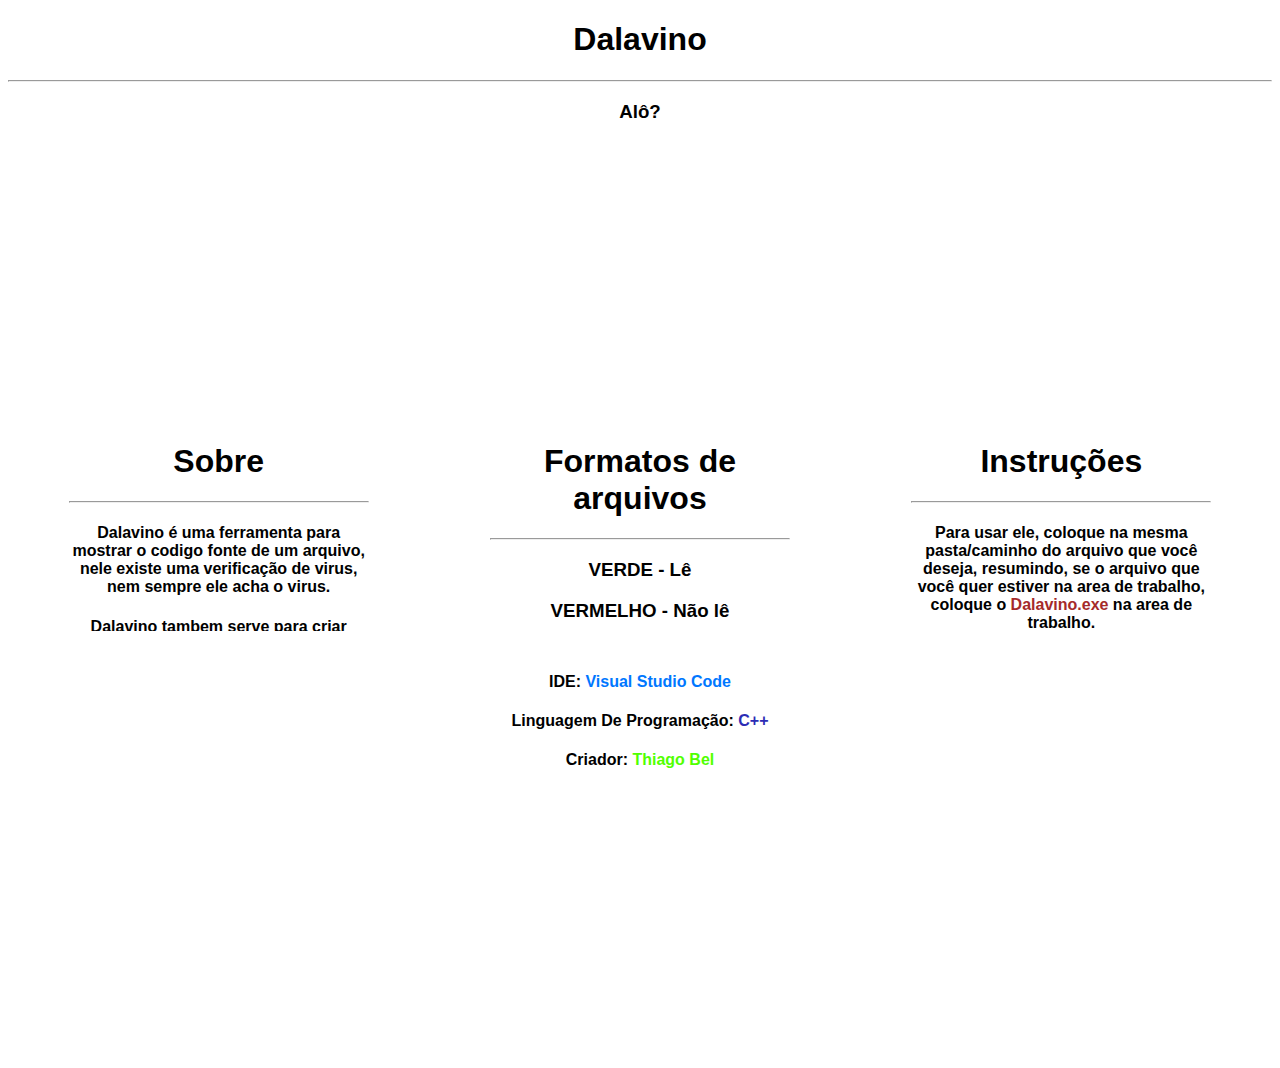
<file: index.html>
<!DOCTYPE html>
<html id="all" lang="pt-br">

<head>
    <meta charset="UTF-8">
    <meta name="viewport" content="width=device-width, initial-scale=1.0">
    <link rel="shortcut icon" href="design/images/neiste.png" type="image/x-icon">
    <link rel="stylesheet" href="design/script/all.css">
    <title id="title">Dalavino</title>
</head>

<body style="text-align: center; perspective: 800px;" id="body">
    <header>
        <h1 class="neiste"> <b id="jackA" class="jack">(:</b> <b onclick="segredoDOIS()" id="segredo2">Dalav</b><b
                onclick="segredoUM()" id="segredo1">i</b>no <b id="jackB" class="jack">:)</b></h1>
        <hr class="hr" id="dividir">
    </header>
    <h3>Alô?</h3>
    <br>
    <div id="geral">
        <!-- <button onclick="baixar()" id="baixar">Baixar</button> -->
        <button class="verver" onclick="library()" id="baixar">Entrar</button>
        <br>
        <!-- <button class="verver" onclick="printA()" id="baixarA">Print</button> -->
        <div style="display: none;" id="subs">
            <h1 id="assd">Esse arquivo não funciona para mobile >:(</h1>
        </div>
    </div>
    <div id="geralt">
        <div id="gerall">
            <div id="resumo">
                <h1 class="minu">Sobre</h1>
                <hr>
                <h4 class="minu">Dalavino é uma ferramenta para mostrar o codigo fonte de um arquivo, nele existe uma verificação de
                    virus, nem sempre ele acha o virus.</h4>
                <h4 class="minu">Dalavino tambem serve para criar arquivos, mas não é uma boa ideia usar pois ele buga ao usar
                    caracteres invalidos ou com acentos.</h4>
            </div>
        </div>
        <div id="gerall">
            <div id="aviso">
                <h1 class="minu">Formatos de arquivos</h1>
                <hr>
                <h3 class="minu"><b id="verde">VERDE</b> - Lê</h3>
                <h3 class="minu"><b id="vermelho">VERMELHO</b> - Não lê</h3>
                <h4 class="minu" id="verde">.txt, .csv, .json, .xml, .ini, .log, .html, .htm, .cpp, .h, .java, .py, .bin, .dat, .yml,
                    .yaml, .c, .bat, .cmd, .vbs, .vb, .js, .cxx, .cc, etc</h4>
                <h4 class="minu" id="vermelho">.pdf, .doc, .docx, .xls, .xlsx, .ppt, .pptx, .mp3, .mp4, .avi, .mkv, .jpg, .jpeg,
                    .png, .gif, .tiff, .zip, .rar, .7z, .exe, .dll, .iso, etc</h4>
            </div>
        </div>
        <div id="gerall">
            <div id="inst">
                <h1 class="minu">Instruções</h1>
                <hr>
                <h4 class="minu">Para usar ele, coloque na mesma pasta/caminho do arquivo que você deseja, resumindo, se o arquivo
                    que você quer estiver na area de trabalho, coloque o <b id="nomeApp">Dalavino.exe</b> na area de
                    trabalho.</h4>
                <h4 class="minu">Se você quiser criar arquivos, digite <b id="num">2</b>, caso quiser ler um arquivo, digite <b
                        id="num">1</b>.</h4>
                <h4 class="minu">Se quiser sair do app, digite <b id="nomeKey">3</b>.</h4>
                <h4 class="minu">Se quiser parar de editar/adicionar textos no arquivo, digite <b id="nomeKey">@fim</b>.</h4>
                <h4 class="minu">Não coloque acentos ou caracteres desconhecidos quando for criar, pois por algum motivo, ele irá
                    substituir por um caractere especial.</h4>
            </div>
        </div>
    </div>
    <br>
    <div id="footer">
        <h4 id="elemento1">IDE: <b id="vscode">Visual Studio Code</b></h4>
        <h4 id="elemento2">Linguagem De Programação: <b id="cpp">C++</b></h4>
        <h4 id="elemento3">Criador: <b id="tb">Thiago Bel</b></h4>
    </div>
    <div id="circleA">
        <div id="circle"></div>
    </div>

    <!-- <img id="print" src="design/images/print.png" alt="Print"> -->
    <!-- <div id="draw">
        <h1>Dalavino</h1>
        <h4>Digite o nome do arquivo: <br>-&gt;<b id="user">Arquivo.txt</b></h4>
        <br>
        <h4>Arquivo</h4>
        <h4>=========</h4>
        <h4>Hello, World!</h4>
        <h4>=========</h4>
        <h4>Deseja ativar a verifica├º├úo de v├¡rus? (sim/nao): <b id="user">sim</b></h4>
        <h4>Relatados: 0 supostas amea├ºas.</h4>
        <h4>Possivelmente isso n├úo pode danificar diretamente, apenas se tiver um link malicioso dentro, mas ├® bom se prevenir.</h4>
        <h4>'@sair' / '@exit' para sair</h4>
        <h4>Digite o nome do arquivo.</h4>
        <h4>-&gt;</h4>
    </div> -->
    <!-- <script src="scripts/mobile/mp.js"></script> -->
    <script src="scripts/tests/res/teste.js"></script>
    <script src="scripts/secrets/segredinhos.js"></script>
    <script src="scripts/download/script.js"></script>
</body>

</html>
</file>
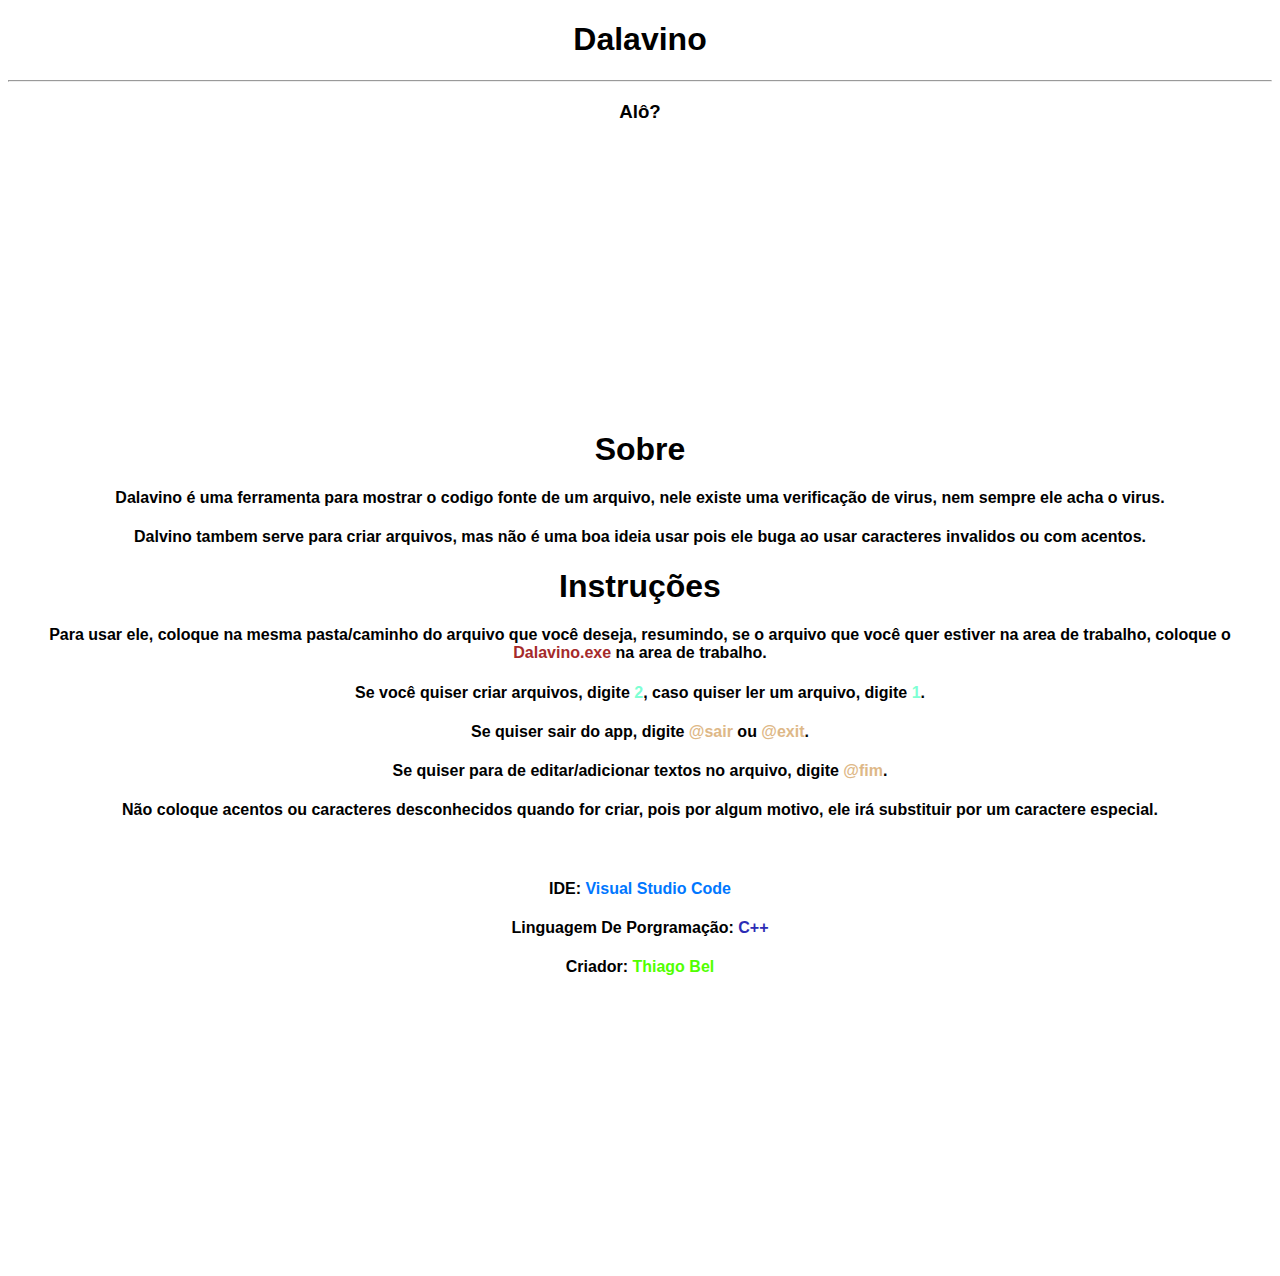
<file: Neiste/index.html>
<!DOCTYPE html>
<html id="all" lang="pt-br">
<head>
    <meta charset="UTF-8">
    <meta name="viewport" content="width=device-width, initial-scale=1.0">
    <link rel="shortcut icon" href="design/images/neiste.png" type="image/x-icon">
    <link rel="stylesheet" href="design/script/style.css">
    <link rel="stylesheet" href="design/script/keyframes.css">
    <link rel="stylesheet" href="design/script/fonts.css">
    <link rel="stylesheet" href="design/script/draw.css">
    <title id="title">Dalavino</title>
</head>
<body style="text-align: center; perspective: 800px;" id="body">
    <header>
        <h1 class="neiste"> <b id="jackA" class="jack">(:</b> <b onclick="segredoDOIS()" id="segredo2">Dalav</b><b onclick="segredoUM()" id="segredo1">i</b>no <b id="jackB" class="jack">:)</b></h1>
        <hr id="dividir">
    </header>
    <h3>Alô?</h3>
    <br>
    <div id="geral">
        <button onclick="baixar()" id="baixar">Baixar</button>
        <br>
        <button onclick="printA()" id="baixarA">Print</button>
        <div style="display: none;" id="subs">
            <h1 id="assd">Esse arquivo não funciona para mobile >:(</h1>
        </div>
    </div>
    <div id="resumo">
        <h1>Sobre</h1>
        <h4>Dalavino é uma ferramenta para mostrar o codigo fonte de um arquivo, nele existe uma verificação de virus, nem sempre ele acha o virus.</h4>
        <h4>Dalvino tambem serve para criar arquivos, mas não é uma boa ideia usar pois ele buga ao usar caracteres invalidos ou com acentos.</h4>
    </div>
    <div id="inst">
        <h1>Instruções</h1>
        <h4>Para usar ele, coloque na mesma pasta/caminho do arquivo que você deseja, resumindo, se o arquivo que você quer estiver na area de trabalho, coloque o <b id="nomeApp">Dalavino.exe</b> na area de trabalho.</h4>
        <h4>Se você quiser criar arquivos, digite <b id="num">2</b>, caso quiser ler um arquivo, digite <b id="num">1</b>.</h4>
        <h4>Se quiser sair do app, digite <b id="nomeKey">@sair</b> ou <b id="nomeKey">@exit</b>.</h4>
        <h4>Se quiser para de editar/adicionar textos no arquivo, digite <b id="nomeKey">@fim</b>.</h4>
        <h4>Não coloque acentos ou caracteres desconhecidos quando for criar, pois por algum motivo, ele irá substituir por um caractere especial.</h4>
    </div>
    <br>
    <div id="footer">
        <h4 id="elemento1">IDE: <b id="vscode">Visual Studio Code</b></h4>
        <h4 id="elemento2">Linguagem De Porgramação: <b id="cpp">C++</b></h4>
        <h4 id="elemento3">Criador: <b id="tb">Thiago Bel</b></h4>
    </div>
    <div id="circleA"><div id="circle"></div></div>
    
    <!-- <img id="print" src="design/images/print.png" alt="Print"> -->
    <!-- <div id="draw">
        <h1>Dalavino</h1>
        <h4>Digite o nome do arquivo: <br>-&gt;<b id="user">Arquivo.txt</b></h4>
        <br>
        <h4>Arquivo</h4>
        <h4>=========</h4>
        <h4>Hello, World!</h4>
        <h4>=========</h4>
        <h4>Deseja ativar a verifica├º├úo de v├¡rus? (sim/nao): <b id="user">sim</b></h4>
        <h4>Relatados: 0 supostas amea├ºas.</h4>
        <h4>Possivelmente isso n├úo pode danificar diretamente, apenas se tiver um link malicioso dentro, mas ├® bom se prevenir.</h4>
        <h4>'@sair' / '@exit' para sair</h4>
        <h4>Digite o nome do arquivo.</h4>
        <h4>-&gt;</h4>
    </div> -->
    <script src="scripts/mobile/mp.js"></script>
    <script src="scripts/tests/res/teste.js"></script>
    <script src="scripts/secrets/segredinhos.js"></script>
    <script src="scripts/download/script.js"></script>
</body>
</html>
</file>
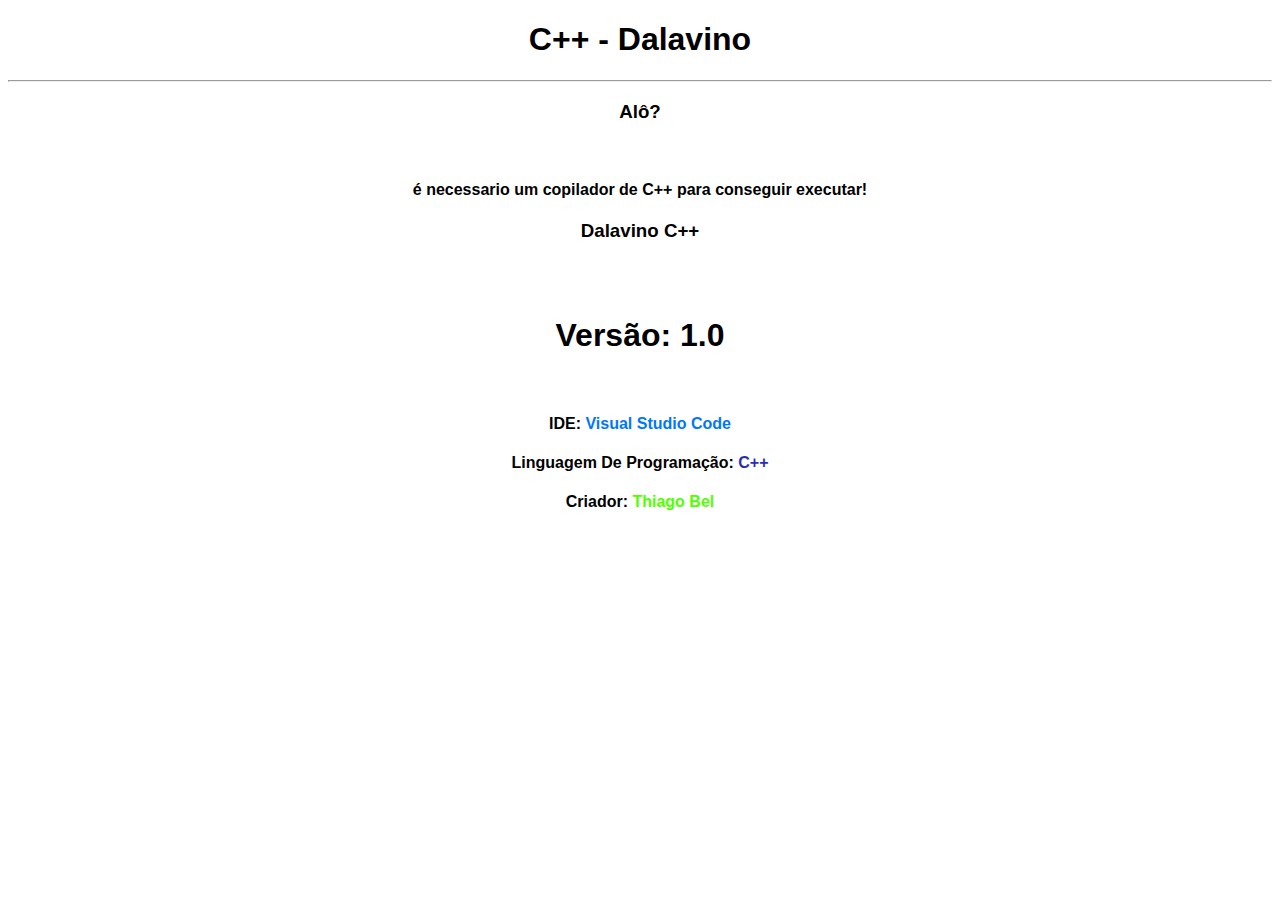
<file: CPP.html>
<!DOCTYPE html>
<html id="all" lang="pt-br">

<head>
    <meta charset="UTF-8">
    <meta name="viewport" content="width=device-width, initial-scale=1.0">
    <link rel="shortcut icon" href="design/images/neiste.png" type="image/x-icon">
    <link rel="stylesheet" href="design/script/all.css">
    <title id="title">C++ - Dalavino</title>
</head>

<body style="text-align: center; perspective: 800px;" id="body">
    <header>
        <h1 class="neiste"> <b id="jackA" class="jack">(:</b> <b onclick="segredoDOIS()" id="segredo2">C++ - Dalav</b><b
                onclick="segredoUM()" id="segredo1">i</b>no <b id="jackB" class="jack">:)</b></h1>
        <hr class="hr" id="dividir">
    </header>
    <h3>Alô?</h3>
    <br>
    <div id="geral">
        <div style="display: none;" id="subs">
            <h1 id="assd">Esse arquivo não funciona para mobile >:(</h1>
        </div>
    </div>
    <div id="Libraryy">
            <div id="dentuu">
                <h4>é necessario um copilador de C++ para conseguir executar!</h4>
                <h3>Dalavino C++</h3>
                <button onclick="baixarCPP()" id="baixarI">Instalar</button>
                <a href="library.html"><button id="baixarI">Voltar</button></a>
            </div>
            <h1>Versão: <strong id="verson">1.0</strong></h1>
    </div>
    <br>
    <div id="footer">
        <h4 id="elemento1">IDE: <b id="vscode">Visual Studio Code</b></h4>
        <h4 id="elemento2">Linguagem De Programação: <b id="cpp">C++</b></h4>
        <h4 id="elemento3">Criador: <b id="tb">Thiago Bel</b></h4>
    </div>
    <div id="circleA">
        <div id="circle"></div>
    </div>

    <!-- <img id="print" src="design/images/print.png" alt="Print"> -->
    <!-- <div id="draw">
        <h1>Dalavino</h1>
        <h4>Digite o nome do arquivo: <br>-&gt;<b id="user">Arquivo.txt</b></h4>
        <br>
        <h4>Arquivo</h4>
        <h4>=========</h4>
        <h4>Hello, World!</h4>
        <h4>=========</h4>
        <h4>Deseja ativar a verifica├º├úo de v├¡rus? (sim/nao): <b id="user">sim</b></h4>
        <h4>Relatados: 0 supostas amea├ºas.</h4>
        <h4>Possivelmente isso n├úo pode danificar diretamente, apenas se tiver um link malicioso dentro, mas ├® bom se prevenir.</h4>
        <h4>'@sair' / '@exit' para sair</h4>
        <h4>Digite o nome do arquivo.</h4>
        <h4>-&gt;</h4>
    </div> -->
    <script src="scripts/tests/res/teste.js"></script>
    <script src="scripts/secrets/segredinhos.js"></script>
    <script src="scripts/download/scriptI.js"></script>
</body>

</html>
</file>
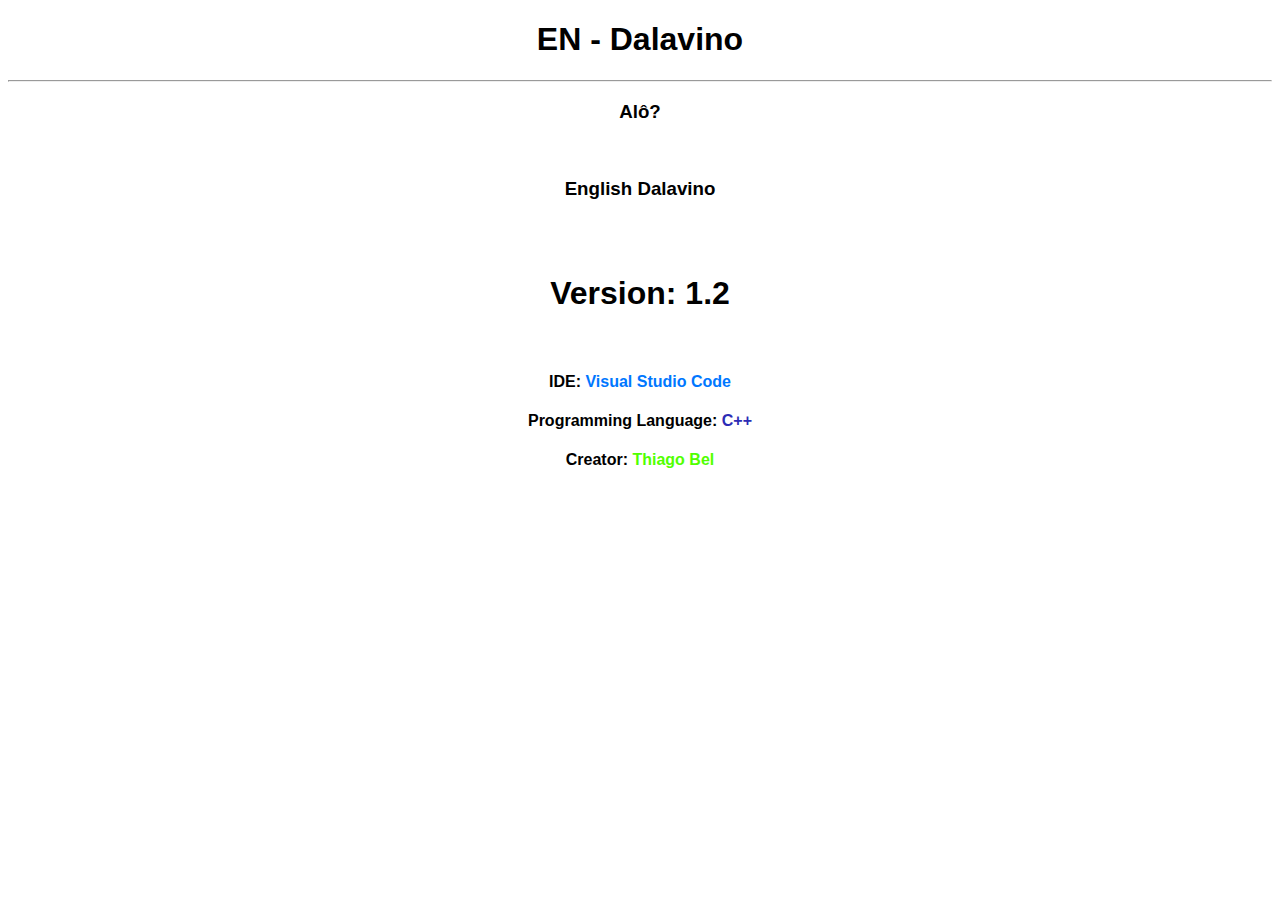
<file: EN.html>
<!DOCTYPE html>
<html id="all" lang="pt-br">

<head>
    <meta charset="UTF-8">
    <meta name="viewport" content="width=device-width, initial-scale=1.0">
    <link rel="shortcut icon" href="design/images/neiste.png" type="image/x-icon">
    <link rel="stylesheet" href="design/script/all.css">
    <title id="title">EN - Dalavino</title>
</head>

<body style="text-align: center; perspective: 800px;" id="body">
    <header>
        <h1 class="neiste"> <b id="jackA" class="jack">(:</b> <b onclick="segredoDOIS()" id="segredo2">EN - Dalav</b><b
                onclick="segredoUM()" id="segredo1">i</b>no <b id="jackB" class="jack">:)</b></h1>
        <hr class="hr" id="dividir">
    </header>
    <h3>Alô?</h3>
    <br>
    <div id="geral">
        <div style="display: none;" id="subs">
            <h1 id="assd">Esse arquivo não funciona para mobile >:(</h1>
        </div>
    </div>
    <div id="Libraryy">
            <div id="dentuu">
                <h3>English Dalavino</h3>
                <button onclick="baixarEN()" id="baixarI">Install</button>
                <a href="library.html"><button id="baixarI">Return</button></a>
            </div>
            <h1>Version: <strong id="verson">1.2</strong></h1>
    </div>
    <br>
    <div id="footer">
        <h4 id="elemento1">IDE: <b id="vscode">Visual Studio Code</b></h4>
        <h4 id="elemento2">Programming Language: <b id="cpp">C++</b></h4>
        <h4 id="elemento3">Creator: <b id="tb">Thiago Bel</b></h4>
    </div>
    <div id="circleA">
        <div id="circle"></div>
    </div>

    <!-- <img id="print" src="design/images/print.png" alt="Print"> -->
    <!-- <div id="draw">
        <h1>Dalavino</h1>
        <h4>Digite o nome do arquivo: <br>-&gt;<b id="user">Arquivo.txt</b></h4>
        <br>
        <h4>Arquivo</h4>
        <h4>=========</h4>
        <h4>Hello, World!</h4>
        <h4>=========</h4>
        <h4>Deseja ativar a verifica├º├úo de v├¡rus? (sim/nao): <b id="user">sim</b></h4>
        <h4>Relatados: 0 supostas amea├ºas.</h4>
        <h4>Possivelmente isso n├úo pode danificar diretamente, apenas se tiver um link malicioso dentro, mas ├® bom se prevenir.</h4>
        <h4>'@sair' / '@exit' para sair</h4>
        <h4>Digite o nome do arquivo.</h4>
        <h4>-&gt;</h4>
    </div> -->
    <script src="scripts/mobile/mpL.js"></script>
    <script src="scripts/tests/res/teste.js"></script>
    <script src="scripts/secrets/segredinhos.js"></script>
    <script src="scripts/download/scriptI.js"></script>
</body>

</html>
</file>
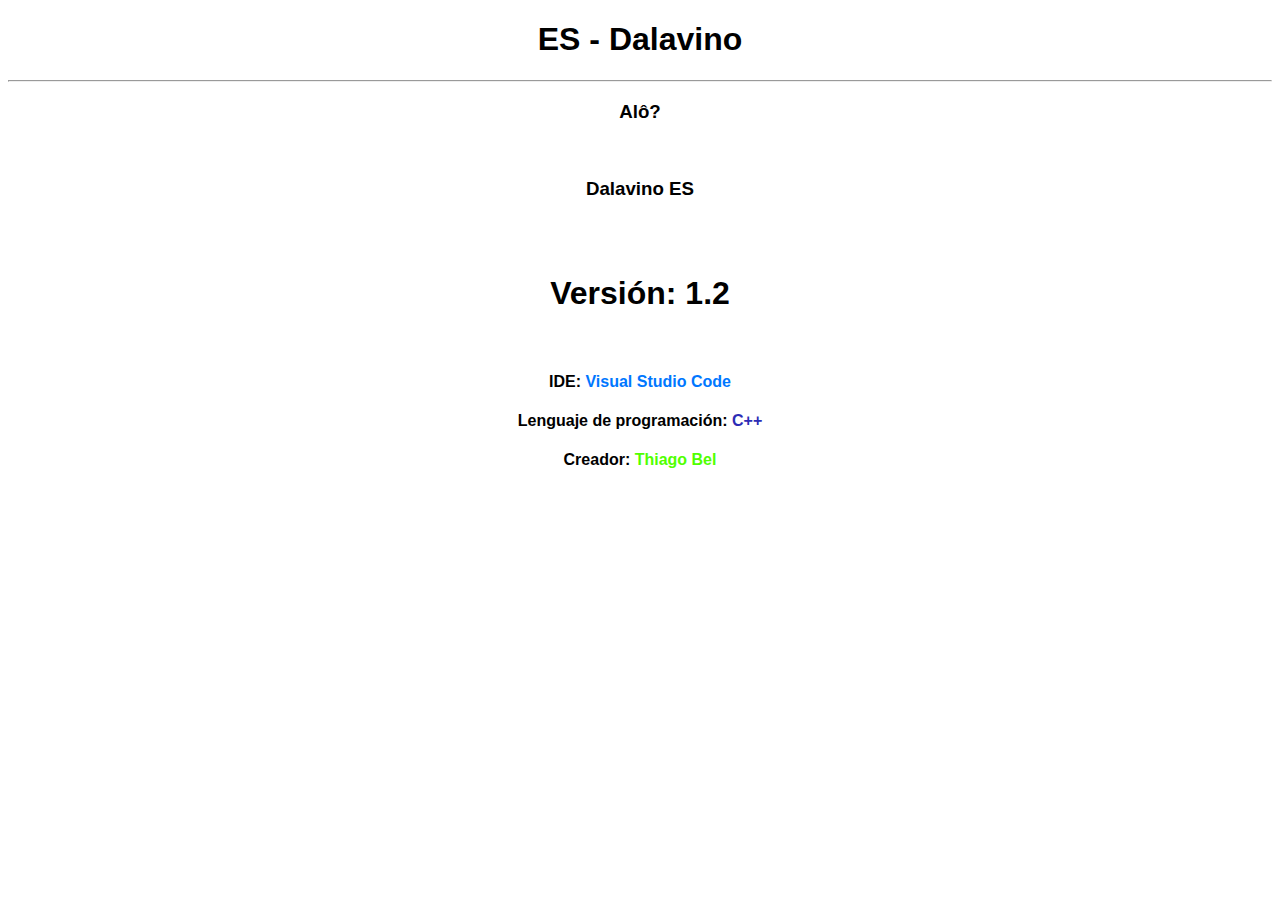
<file: ES.html>
<!DOCTYPE html>
<html id="all" lang="pt-br">

<head>
    <meta charset="UTF-8">
    <meta name="viewport" content="width=device-width, initial-scale=1.0">
    <link rel="shortcut icon" href="design/images/neiste.png" type="image/x-icon">
    <link rel="stylesheet" href="design/script/all.css">
    <title id="title">ES - Dalavino</title>
</head>

<body style="text-align: center; perspective: 800px;" id="body">
    <header>
        <h1 class="neiste"> <b id="jackA" class="jack">(:</b> <b onclick="segredoDOIS()" id="segredo2">ES - Dalav</b><b
                onclick="segredoUM()" id="segredo1">i</b>no <b id="jackB" class="jack">:)</b></h1>
        <hr class="hr" id="dividir">
    </header>
    <h3>Alô?</h3>
    <br>
    <div id="geral">
        <div style="display: none;" id="subs">
            <h1 id="assd">Esse arquivo não funciona para mobile >:(</h1>
        </div>
    </div>
    <div id="Libraryy">
            <div id="dentuu">
                <h3>Dalavino ES</h3>
                <button onclick="baixarES()" id="baixarI">Instalar</button>
                <a href="library.html"><button id="baixarI">Volver</button></a>
                <h1>Versión: <strong id="verson">1.2</strong></h1>
            </div>
    </div>
    <br>
    <div id="footer">
        <h4 id="elemento1">IDE: <b id="vscode">Visual Studio Code</b></h4>
        <h4 id="elemento2">Lenguaje de programación: <b id="cpp">C++</b></h4>
        <h4 id="elemento3">Creador: <b id="tb">Thiago Bel</b></h4>
    </div>
    <div id="circleA">
        <div id="circle"></div>
    </div>

    <!-- <img id="print" src="design/images/print.png" alt="Print"> -->
    <!-- <div id="draw">
        <h1>Dalavino</h1>
        <h4>Digite o nome do arquivo: <br>-&gt;<b id="user">Arquivo.txt</b></h4>
        <br>
        <h4>Arquivo</h4>
        <h4>=========</h4>
        <h4>Hello, World!</h4>
        <h4>=========</h4>
        <h4>Deseja ativar a verifica├º├úo de v├¡rus? (sim/nao): <b id="user">sim</b></h4>
        <h4>Relatados: 0 supostas amea├ºas.</h4>
        <h4>Possivelmente isso n├úo pode danificar diretamente, apenas se tiver um link malicioso dentro, mas ├® bom se prevenir.</h4>
        <h4>'@sair' / '@exit' para sair</h4>
        <h4>Digite o nome do arquivo.</h4>
        <h4>-&gt;</h4>
    </div> -->
    <script src="scripts/mobile/mpL.js"></script>
    <script src="scripts/tests/res/teste.js"></script>
    <script src="scripts/secrets/segredinhos.js"></script>
    <script src="scripts/download/scriptI.js"></script>
</body>

</html>
</file>
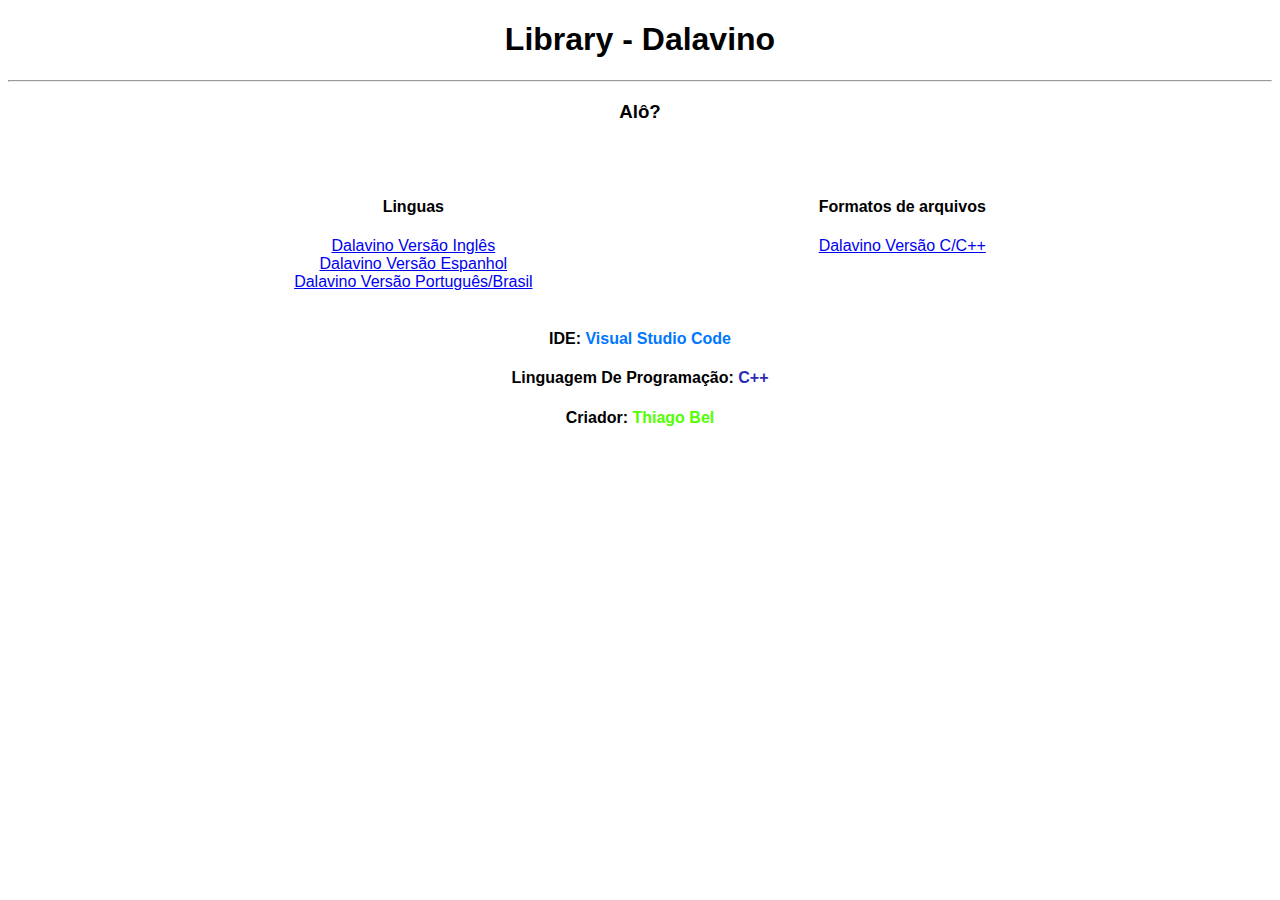
<file: library.html>
<!DOCTYPE html>
<html id="all" lang="pt-br">

<head>
    <meta charset="UTF-8">
    <meta name="viewport" content="width=device-width, initial-scale=1.0">
    <link rel="shortcut icon" href="design/images/neiste.png" type="image/x-icon">
    <link rel="stylesheet" href="design/script/all.css">
    <title id="title">Library - Dalavino</title>
</head>

<body style="text-align: center; perspective: 800px;" id="body">
    <header>
        <h1 class="neiste"> <b id="jackA" class="jack">(:</b> <b onclick="segredoDOIS()" id="segredo2">Library - Dalav</b><b
                onclick="segredoUM()" id="segredo1">i</b>no <b id="jackB" class="jack">:)</b></h1>
        <hr class="hr" id="dividir">
    </header>
    <h3>Alô?</h3>
    <a href="index.html"><button id="baixarI">Voltar</button></a>
    <a href="vers.html"><button id="baixarI">Versões</button></a>
    <br>
    <div id="geral">
        <div style="display: none;" id="subs">
            <h1 id="assd">Esse arquivo não funciona para mobile >:(</h1>
        </div>
    </div>
    <div id="Libraryy">
        <div id="allu">
            <div id="linguasM">
                <h4>Linguas</h4>
                <a id="banMoba" class="linksApp" href="EN.html">Dalavino Versão Inglês</a><br>
                <a id="banMoba" class="linksApp" href="ES.html">Dalavino Versão Espanhol</a><br>
                <a id="banMoba" class="linksApp" href="PTBR.html">Dalavino Versão Português/Brasil</a><br>
            </div>
            <div id="formatosA">
                <h4>Formatos de arquivos</h4>
                <a id="noBanMoba" class="linksApp" href="CPP.html">Dalavino Versão C/C++</a>
            </div>
        </div>
    </div>
    <br>
    <div id="footer">
        <h4 id="elemento1">IDE: <b id="vscode">Visual Studio Code</b></h4>
        <h4 id="elemento2">Linguagem De Programação: <b id="cpp">C++</b></h4>
        <h4 id="elemento3">Criador: <b id="tb">Thiago Bel</b></h4>
    </div>
    <div id="circleA">
        <div id="circle"></div>
    </div>

    <!-- <img id="print" src="design/images/print.png" alt="Print"> -->
    <!-- <div id="draw">
        <h1>Dalavino</h1>
        <h4>Digite o nome do arquivo: <br>-&gt;<b id="user">Arquivo.txt</b></h4>
        <br>
        <h4>Arquivo</h4>
        <h4>=========</h4>
        <h4>Hello, World!</h4>
        <h4>=========</h4>
        <h4>Deseja ativar a verifica├º├úo de v├¡rus? (sim/nao): <b id="user">sim</b></h4>
        <h4>Relatados: 0 supostas amea├ºas.</h4>
        <h4>Possivelmente isso n├úo pode danificar diretamente, apenas se tiver um link malicioso dentro, mas ├® bom se prevenir.</h4>
        <h4>'@sair' / '@exit' para sair</h4>
        <h4>Digite o nome do arquivo.</h4>
        <h4>-&gt;</h4>
    </div> -->
    <script src="scripts/mobile/mpL.js"></script>
    <script src="scripts/tests/res/teste.js"></script>
    <script src="scripts/secrets/segredinhos.js"></script>
    <script src="scripts/download/scriptI.js"></script>
</body>

</html>
</file>
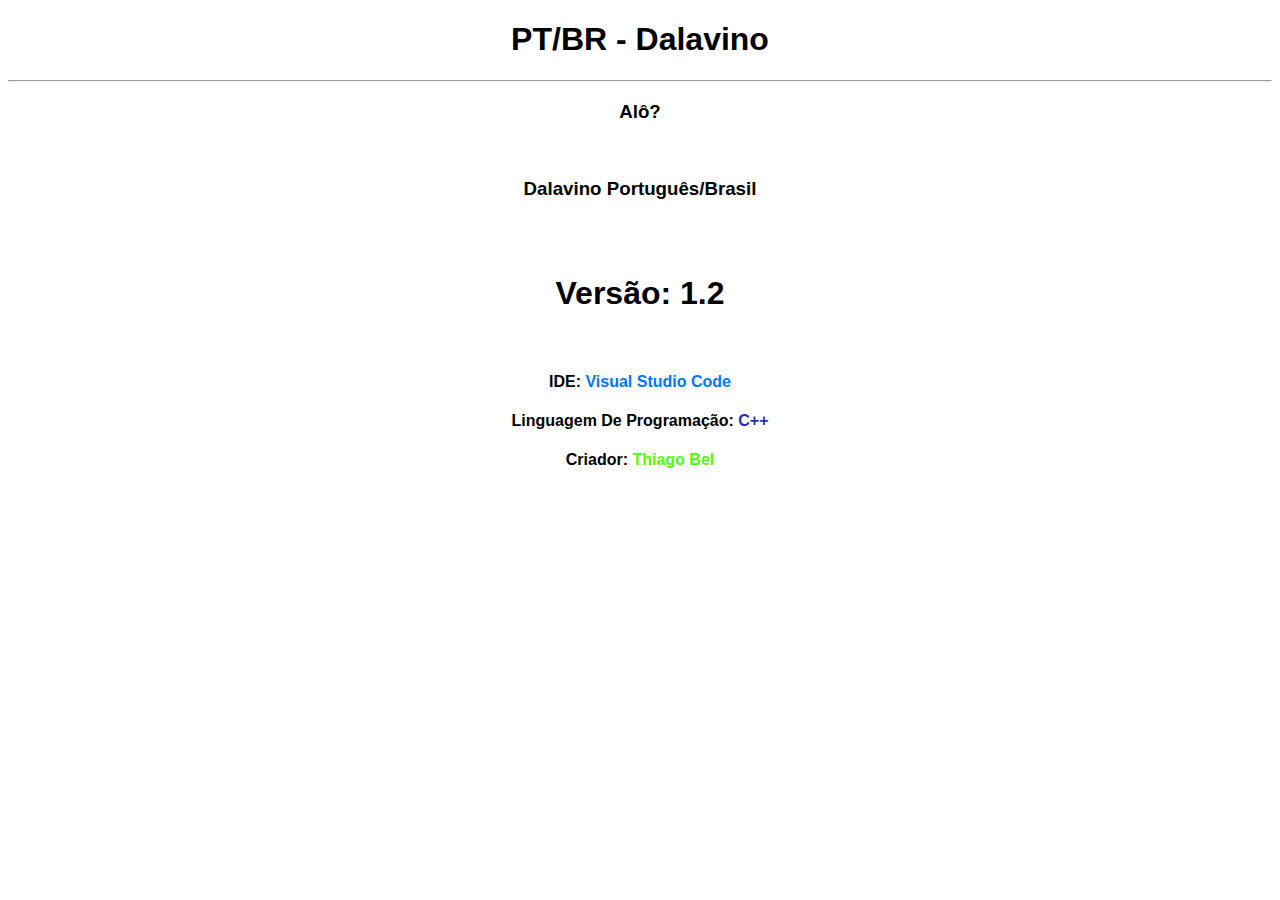
<file: PTBR.html>
<!DOCTYPE html>
<html id="all" lang="pt-br">

<head>
    <meta charset="UTF-8">
    <meta name="viewport" content="width=device-width, initial-scale=1.0">
    <link rel="shortcut icon" href="design/images/neiste.png" type="image/x-icon">
    <link rel="stylesheet" href="design/script/all.css">
    <title id="title">PT/BR - Dalavino</title>
</head>

<body style="text-align: center; perspective: 800px;" id="body">
    <header>
        <h1 class="neiste"> <b id="jackA" class="jack">(:</b> <b onclick="segredoDOIS()" id="segredo2">PT/BR - Dalav</b><b
                onclick="segredoUM()" id="segredo1">i</b>no <b id="jackB" class="jack">:)</b></h1>
        <hr class="hr" id="dividir">
    </header>
    <h3>Alô?</h3>
    <br>
    <div id="geral">
        <div style="display: none;" id="subs">
            <h1 id="assd">Esse arquivo não funciona para mobile >:(</h1>
        </div>
    </div>
    <div id="Libraryy">
            <div id="dentuu">
                <h3>Dalavino Português/Brasil</h3>
                <button onclick="baixarPTBR()" id="baixarI">Instalar</button>
                <a href="library.html"><button id="baixarI">Voltar</button></a>
            </div>
            <h1>Versão: <strong id="verson">1.2</strong></h1>
    </div>
    <br>
    <div id="footer">
        <h4 id="elemento1">IDE: <b id="vscode">Visual Studio Code</b></h4>
        <h4 id="elemento2">Linguagem De Programação: <b id="cpp">C++</b></h4>
        <h4 id="elemento3">Criador: <b id="tb">Thiago Bel</b></h4>
    </div>
    <div id="circleA">
        <div id="circle"></div>
    </div>

    <!-- <img id="print" src="design/images/print.png" alt="Print"> -->
    <!-- <div id="draw">
        <h1>Dalavino</h1>
        <h4>Digite o nome do arquivo: <br>-&gt;<b id="user">Arquivo.txt</b></h4>
        <br>
        <h4>Arquivo</h4>
        <h4>=========</h4>
        <h4>Hello, World!</h4>
        <h4>=========</h4>
        <h4>Deseja ativar a verifica├º├úo de v├¡rus? (sim/nao): <b id="user">sim</b></h4>
        <h4>Relatados: 0 supostas amea├ºas.</h4>
        <h4>Possivelmente isso n├úo pode danificar diretamente, apenas se tiver um link malicioso dentro, mas ├® bom se prevenir.</h4>
        <h4>'@sair' / '@exit' para sair</h4>
        <h4>Digite o nome do arquivo.</h4>
        <h4>-&gt;</h4>
    </div> -->
    <script src="scripts/mobile/mpL.js"></script>
    <script src="scripts/tests/res/teste.js"></script>
    <script src="scripts/secrets/segredinhos.js"></script>
    <script src="scripts/download/scriptI.js"></script>
</body>

</html>
</file>
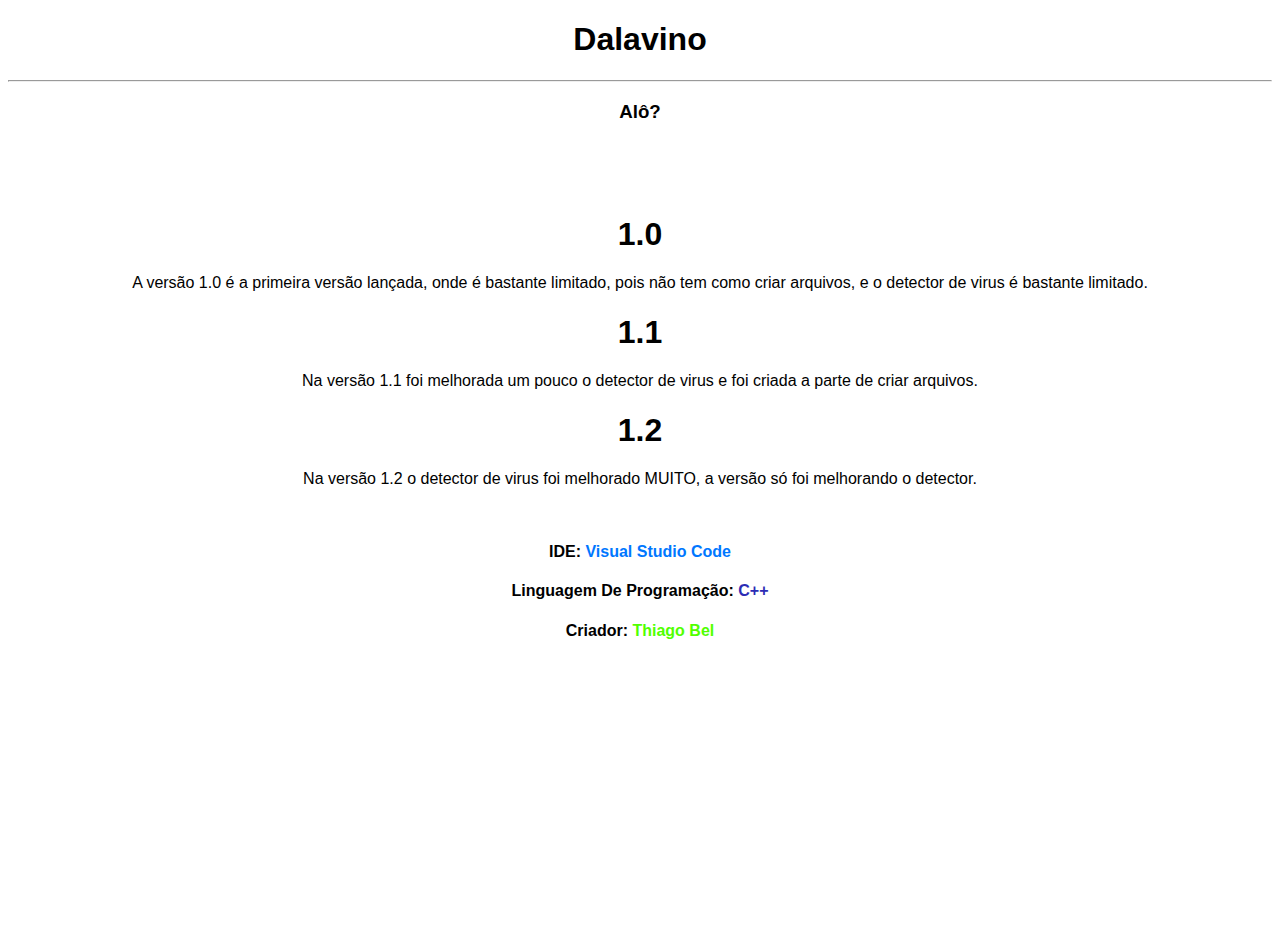
<file: vers.html>
<!DOCTYPE html>
<html id="all" lang="pt-br">

<head>
    <meta charset="UTF-8">
    <meta name="viewport" content="width=device-width, initial-scale=1.0">
    <link rel="shortcut icon" href="design/images/neiste.png" type="image/x-icon">
    <link rel="stylesheet" href="design/script/all.css">
    <title id="title">Dalavino</title>
</head>

<body style="text-align: center; perspective: 800px;" id="body">
    <header>
        <h1 class="neiste"> <b id="jackA" class="jack">(:</b> <b onclick="segredoDOIS()" id="segredo2">Dalav</b><b
                onclick="segredoUM()" id="segredo1">i</b>no <b id="jackB" class="jack">:)</b></h1>
        <hr class="hr" id="dividir">
    </header>
    <h3>Alô?</h3>
    <br>
    <a href="library.html"><button id="baixarI">Voltar</button></a>
    <br>
    <div id="tudoo">
        <div id="vers">
            <div id="versao">
                <h1>1.0</h1>
                <p>A versão 1.0 é a primeira versão lançada, onde é bastante limitado, pois não tem como criar arquivos, e o detector de virus é bastante limitado.</p>
            </div>
            <div id="versao">
                <h1>1.1</h1>
                <p>Na versão 1.1 foi melhorada um pouco o detector de virus e foi criada a parte de criar arquivos.</p>
            </div>
            <div id="versao">
                <h1>1.2</h1>
                <p>Na versão 1.2 o detector de virus foi melhorado MUITO, a versão só foi melhorando o detector.</p>
            </div>
        </div>
    </div>
    <br>
    <div id="footer">
        <h4 id="elemento1">IDE: <b id="vscode">Visual Studio Code</b></h4>
        <h4 id="elemento2">Linguagem De Programação: <b id="cpp">C++</b></h4>
        <h4 id="elemento3">Criador: <b id="tb">Thiago Bel</b></h4>
    </div>
    <div id="circleA">
        <div id="circle"></div>
    </div>
    <script src="scripts/tests/res/teste.js"></script>
    <script src="scripts/secrets/segredinhos.js"></script>
    <script src="scripts/download/script.js"></script>
</body>

</html>
</file>
<file: design/script/all.css>
@import url(draw.css);
@import url(fonts.css);
@import url(keyframes.css);
@import url(media.css);
@import url(setaHover.css);
@import url(style.css);
</file>
<file: Neiste/design/script/style.css>
body {
    animation: fundo 5s forwards;
    transition: all 5s;
}

.neiste {
    text-align: center;
    animation: meio 2s forwards;
}
#dividir {
    animation: mostrarHR 10s forwards;
}
.jack {
    color: rgba(0, 0, 0, 0);
}
.jack:hover {
    animation: aparecer 2s forwards;
}
#baixar {
    background-color: rgba(0, 0, 0, 0);
    border: 2px solid white;
    color: white;
    animation: parecer 5s forwards;
    border-radius: 5vh;
    transition: all 0.2s;
    transform: translateX(-500vh);
    height: 250px;
    width: 600px;
    font-size: 200px;
    scale: 0.5;
    user-select: none;
}

#baixar:hover {
    cursor: pointer;
    background-color: white;
    color: black;
    border: 2px solid rgb(255, 255, 255);
    border-radius: 2.5vh;
    /* display: none; */
}
#baixarA {
    background-color: rgba(0, 0, 0, 0);
    border: 2px solid white;
    color: white;
    animation: parecer 5s forwards;
    border-radius: 5vh;
    transition: all 0.2s;
    transform: translateX(-500vh);
    height: 250px;
    width: 600px;
    font-size: 200px;
    scale: 0.5;
    user-select: none;
}

#baixarA:hover {
    cursor: pointer;
    background-color: white;
    color: black;
    border: 2px solid rgb(255, 255, 255);
    border-radius: 2.5vh;
    /* display: none; */
}

#geral {
    display: flex;
    justify-content: center;
}

br {
    user-select: none;
}

#vscode {
    animation: mostrarVSC 5s forwards;
    color: rgb(0, 119, 255);
}

#cpp {
    animation: mostrarCPP 5s forwards;
    color: rgb(44, 44, 181);
}

#tb {
    animation: mostrarTB 5s forwards;
    color: rgb(81, 255, 0);
}

#nomeApp {
    color: brown;
    animation: nomeApp 5s forwards;
}

#nomeKey {
    color: burlywood;
    animation: nomeKey 5s forwards;
}

#num {
    color: aquamarine;
    animation: num 5s forwards;
}

#circle {
    width:  30vh;
    height: 30vh;
    border-radius: 10vh;
}

#circleA {
    animation: animBOA 2s forwards;
    border-radius: 10vh;
}
</file>
<file: Neiste/design/script/keyframes.css>
@keyframes fundo {
    0% {
        background-color: rgb(150, 150, 150);
        color: rgba(0, 128, 0, 0);
    }
    100% {
        background-color: black;
        color: white;
    }
}

@keyframes meio {
    0% {
        transform: translateX(-100%);
    }
    100% {
        transform: translateX(0);
    }
}

@keyframes meioH {
    0% {
        border: 1px solid rgb(255, 255, 255);
    }
    100% {
        border: 1px solid rgb(255, 255, 255);
    }
}

@keyframes aparecer {
    0% {
        color: aliceblue;
    }
    100% {
        color: aliceblue;
    }
}
@keyframes parecer {
    100% {
        transform: translate(0);
    }
}
@keyframes mostrarVSC {
    0% {
        color: rgba(240, 248, 255, 0);
    }
    100% {
        color: rgb(0, 149, 255);
    }
}
@keyframes mostrarCPP {
    0% {
        color: rgba(240, 248, 255, 0);
    }
    100% {
        color: rgb(58, 75, 228);
    }
}
@keyframes mostrarTB {
    0% {
        color: rgba(240, 248, 255, 0);
    }
    100% {
        color: rgb(156, 146, 38);
    }
}
@keyframes nomeApp {
    0% {
        color: rgba(240, 248, 255, 0);
    }
    100% {
        color: brown;
    }
}
@keyframes nomeKey {
    0% {
        color: rgba(240, 248, 255, 0);
    }
    100% {
        color: burlywood;
    }
}
@keyframes num {
    0% {
        color: rgba(240, 248, 255, 0);
    }
    100% {
        color: aquamarine;
    }
}
@keyframes mostrarHR {
    0% {
        border: 2px solid rgba(240, 248, 255, 0);
    }
    100% {
        border: 2px solid white;
    }
}

@keyframes animBOA {
    0% {
        position: absolute;
        left: 50%;
        top: 50%;
        transform: translateY(-550%) translateX(-50%);
        background-color: rgb(0, 0, 0);
    }
    10% {
        position: absolute;
        left: 50%;
        top: 50%;
        transform: translateY(-50%) translateX(-50%);
        background-color: rgb(0, 0, 0);
    }
    20% {
        position: absolute;
        left: 50%;
        top: 50%;
        transform: translateY(-50%) translateX(-50%) rotateY(90deg);
        background-color: rgb(0, 0, 0);
    }
    30% {
        position: absolute;
        left: 50%;
        top: 50%;
        transform: translateY(-50%) translateX(-50%) rotateY(180deg);
        background-color: rgb(0, 0, 0);
    }
    100% {
        position: absolute;
        left: 50%;
        top: 50%;
        transform: translateY(-50%) translateX(-50%) rotateY(180deg);
        background-color: rgba(0, 128, 0, 0);
        background-image: url(neisteF.png);
        background-size: 100% 100%;
        background-repeat: no-repeat;
        transform: translateY(-550%) translateX(-50%) rotateY(180deg);
    }
}
</file>
<file: Neiste/design/script/fonts.css>
body {
    font-family: Arial, Helvetica, sans-serif;
}
</file>
<file: Neiste/design/script/draw.css>
#draw {
    border: 2px solid white;
}
#user {
    color: green;
}
</file>
